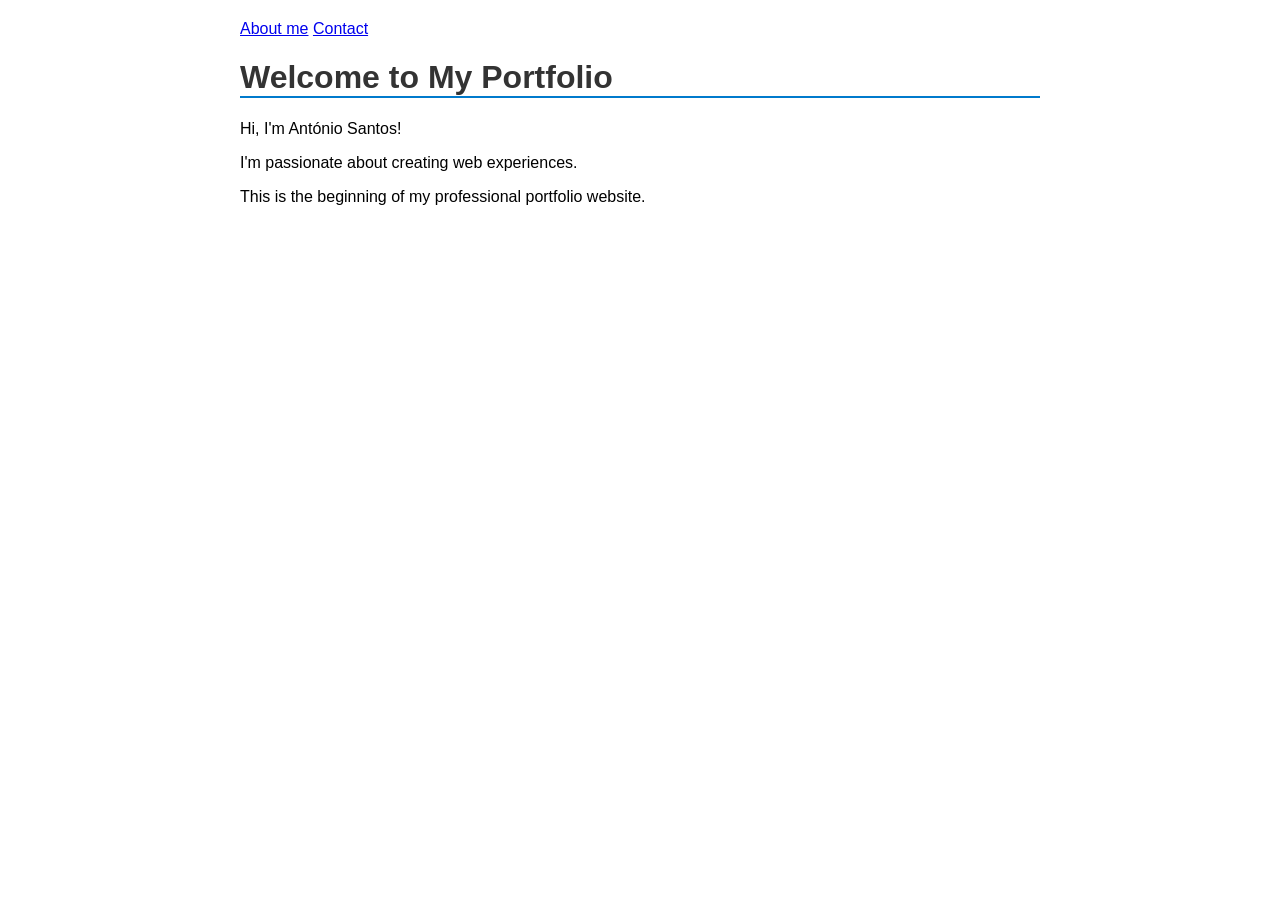
<file: index.html>
<!DOCTYPE html>
<html lang="en">
<head>
    <meta charset="UTF-8">
    <meta name="viewport" content="width=device-width, initial-scale=1.0">
    <link rel="stylesheet" href="style.css">
    <title>My Portfolio</title>
</head>
<body>
    <nav>
    <a href="about.html">About me</a>
 <a href="contact.html">Contact</a>
</nav>

    <h1>Welcome to My Portfolio</h1>
    <p>Hi, I'm António Santos!</p>
    <p>I'm passionate about creating web experiences.</p>
    <p>This is the beginning of my professional portfolio website.</p>
</body>
</html>
</file>
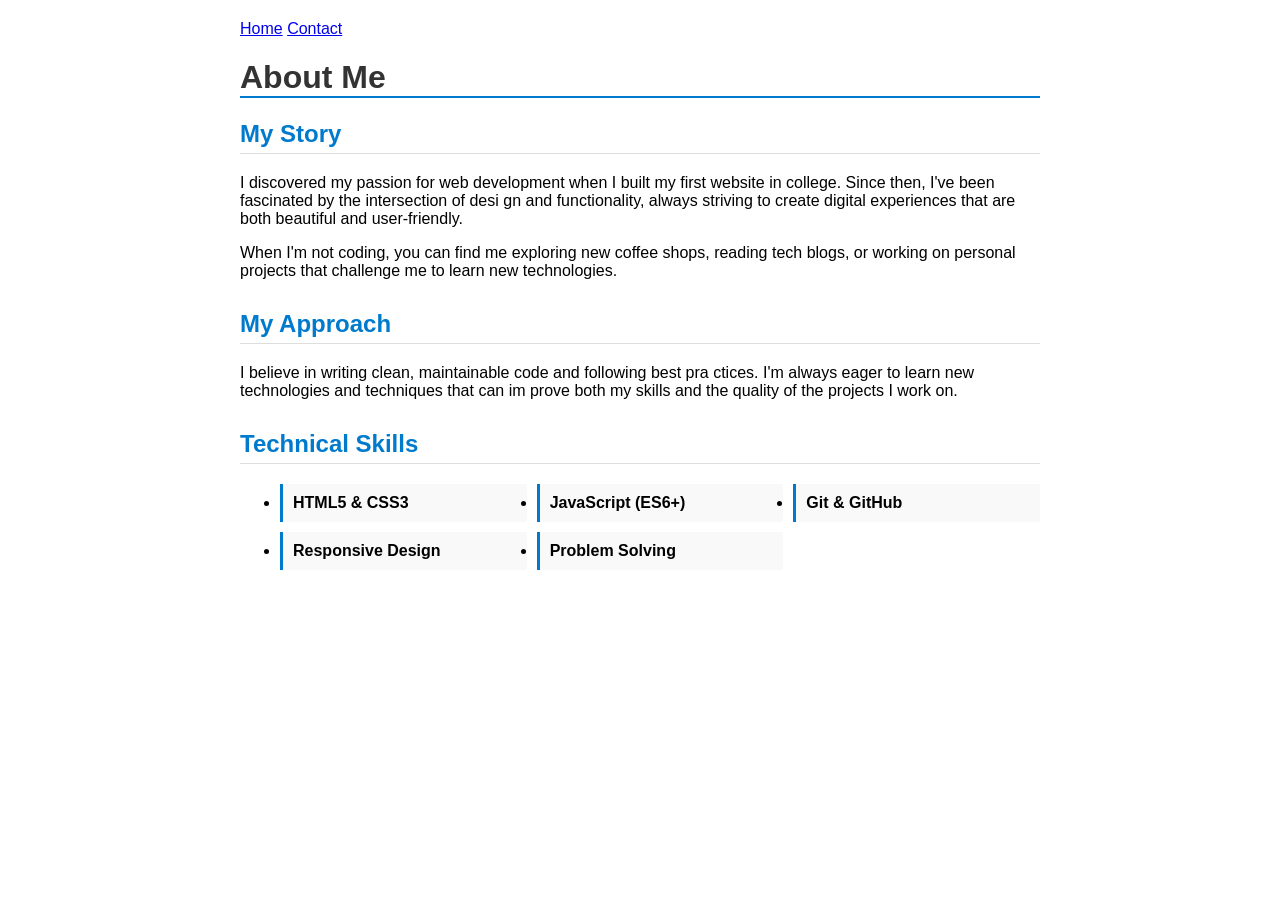
<file: about.html>
<!DOCTYPE html>
<html lang="en">
<head>
 <meta charset="UTF-8">
 <meta name="viewport" content="width=device-width, initial-scale=1.0">
 <title>About Me - My Portfolio</title>
 <link rel="stylesheet" href="style.css">
</head>
<body class="about-page">
 <nav>
 <a href="index.html">Home</a>
 <a href="contact.html">Contact</a>
 </nav>

 <header>
 <h1>About Me</h1>
 </header>

 <main>
 <section>
 <h2>My Story</h2>
 <p>I discovered my passion for web development when I built my first
website in college. Since then, I've been fascinated by the intersection of desi
gn and functionality, always striving to create digital experiences that are both
beautiful and user-friendly.</p>

 <p>When I'm not coding, you can find me exploring new coffee shops,
reading tech blogs, or working on personal projects that challenge me to learn
new technologies.</p>
 </section>
<section>
 <h2>My Approach</h2>
 <p>I believe in writing clean, maintainable code and following best pra
ctices. I'm always eager to learn new technologies and techniques that can im
prove both my skills and the quality of the projects I work on.</p>
 </section>

 <section>
 <h2>Technical Skills</h2>
 <ul>
 <li>HTML5 & CSS3</li>
 <li>JavaScript (ES6+)</li>
 <li>Git & GitHub</li>
 <li>Responsive Design</li>
 <li>Problem Solving</li>
 </ul>
 </section>
 </main>
</body>
</html>
</file>
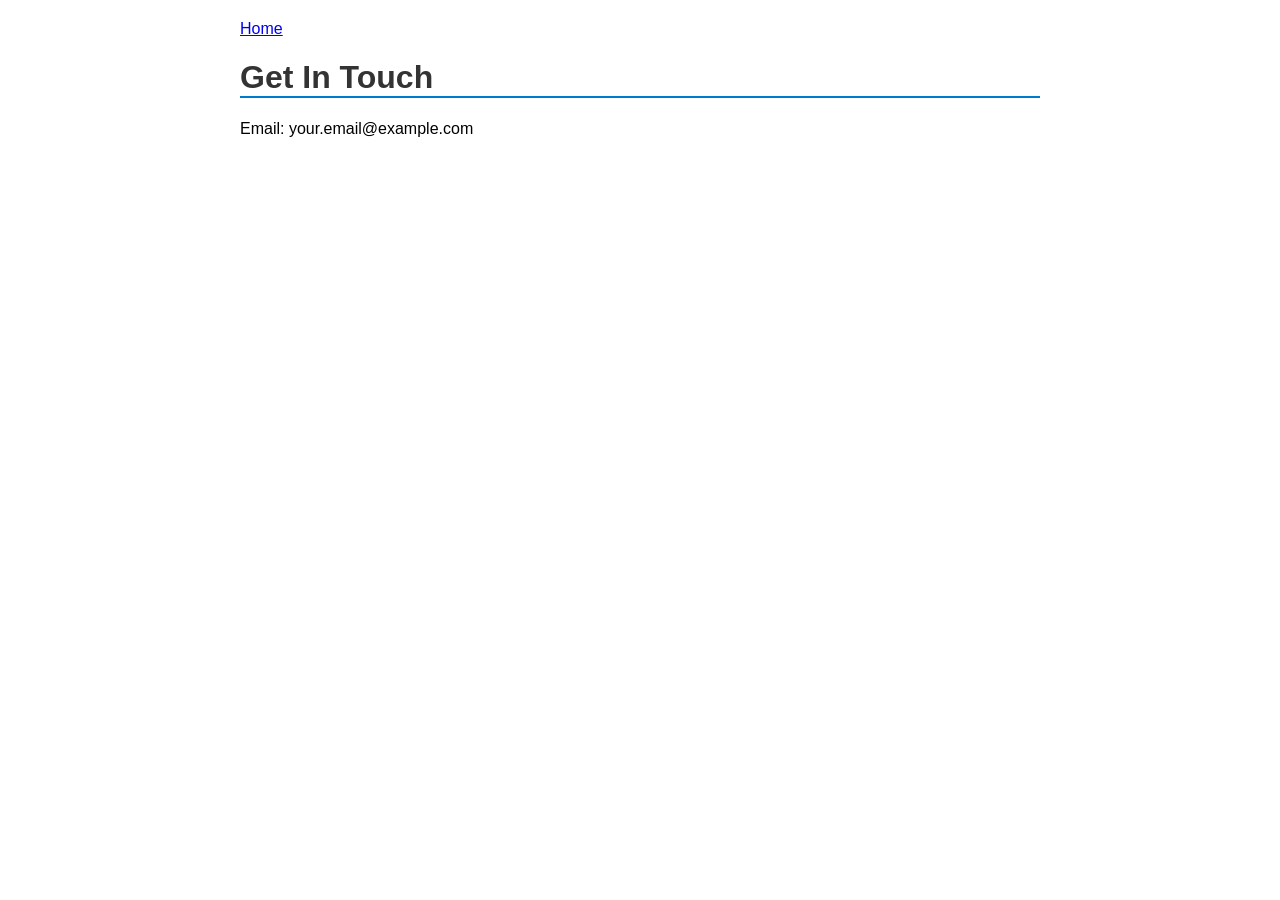
<file: contact.html>
<!DOCTYPE html>
<html lang="en">
<head>
 <meta charset="UTF-8">
 <meta name="viewport" content="width=device-width, initial-scale=1.0">
 <link rel="stylesheet" href="style.css">
 <title>Contact Me</title>
</head>
<body>
    <nav>
 <a href="index.html">Home</a>
</nav>

 <h1>Get In Touch</h1>
 <p>Email: your.email@example.com</p>
</body>
</html>
</file>
<file: style.css>
body {
 font-family: Arial, sans-serif;
 max-width: 800px;
  margin: 0 auto;
 padding: 20px;
}
h1 {
 color: #333;
 border-bottom: 2px solid #007acc;
}
/* About page specific styles */
.about-page section {
 margin-bottom: 30px;
}
.about-page section h2 {
 color: #007acc;
 border-bottom: 1px solid #ddd;
 padding-bottom: 5px;
}
.about-page section ul {
 display: grid;
 grid-template-columns: repeat(auto-fit, minmax(200px, 1fr));
 gap: 10px;
 margin-top: 15px;
}
.about-page section ul li {
 background: #f9f9f9;
 padding: 10px;
 border-left: 3px solid #007acc;
 font-weight: bold;
}
</file>
